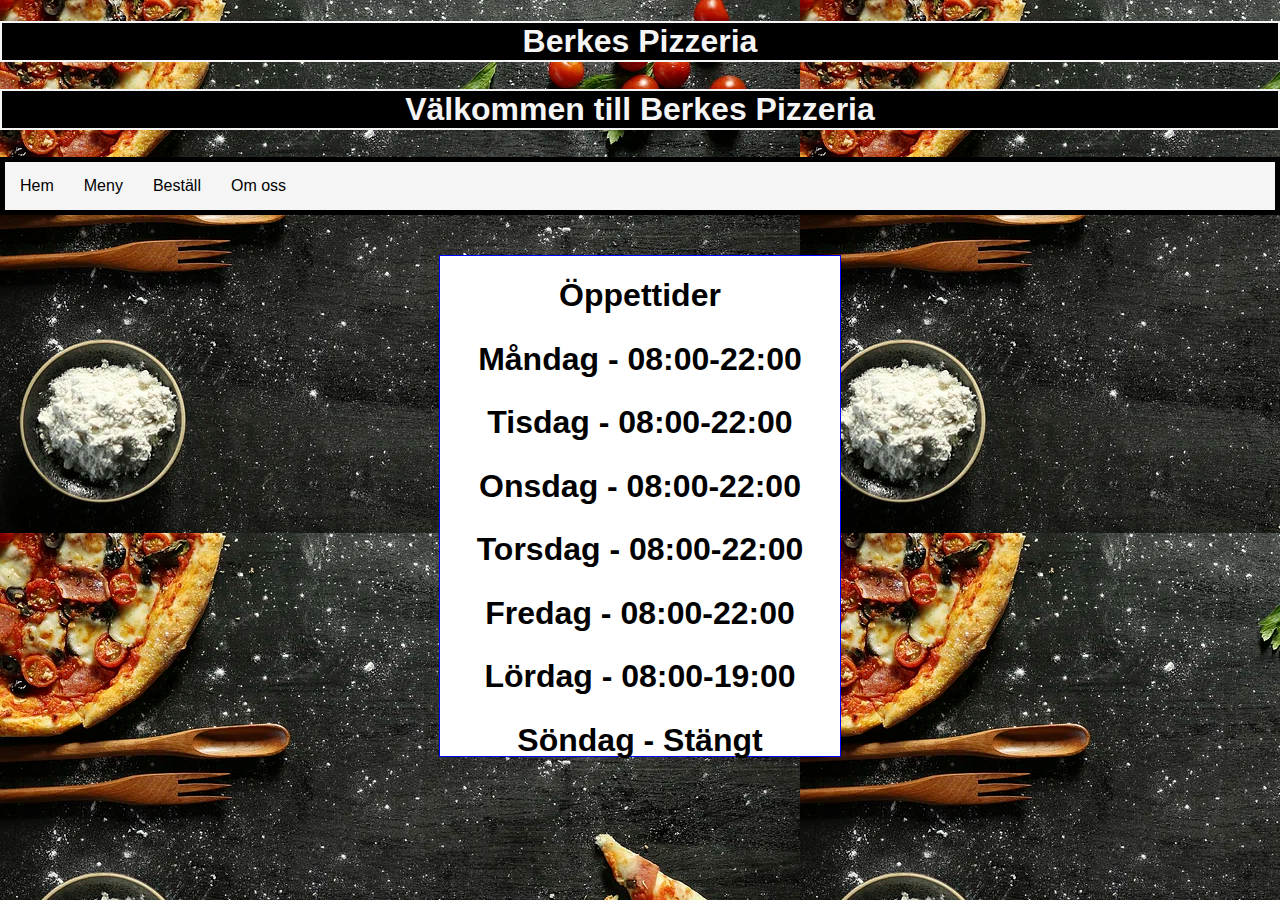
<file: index.html>
<!DOCTYPE html>
<html lang="en">
<head>
    <meta charset="UTF-8">
    <meta name="viewport" content="width=device-width, initial-scale=1.0">
    <title>Berkes Pizzeria</title>
    <link href="style.css" rel="stylesheet">
</head>
<body>
    
    <h1 class="Title">Berkes Pizzeria</h1>
    <h2 class="description">Välkommen till Berkes Pizzeria</h2>
        
    <nav class="navbar">
        <ul>
            <li><a href="index.html">Hem</a></li>
            <li><a href="meny.html">Meny</a></li>
            <li><a href="order.html">Beställ</a></li>
            <li><a href="aboutUs.html">Om oss</a></li>
        </ul>
    </nav>

    <div class="time">
        <h1>Öppettider</h1>
        <h2>Måndag - 08:00-22:00</h2>
        <h2>Tisdag - 08:00-22:00</h2>
        <h2>Onsdag - 08:00-22:00</h2>
        <h2>Torsdag - 08:00-22:00</h2>
        <h2>Fredag - 08:00-22:00</h2>
        <h2>Lördag - 08:00-19:00</h2>
        <h2>Söndag - Stängt</h2>

    </div>
    

</body>
</html>
</file>
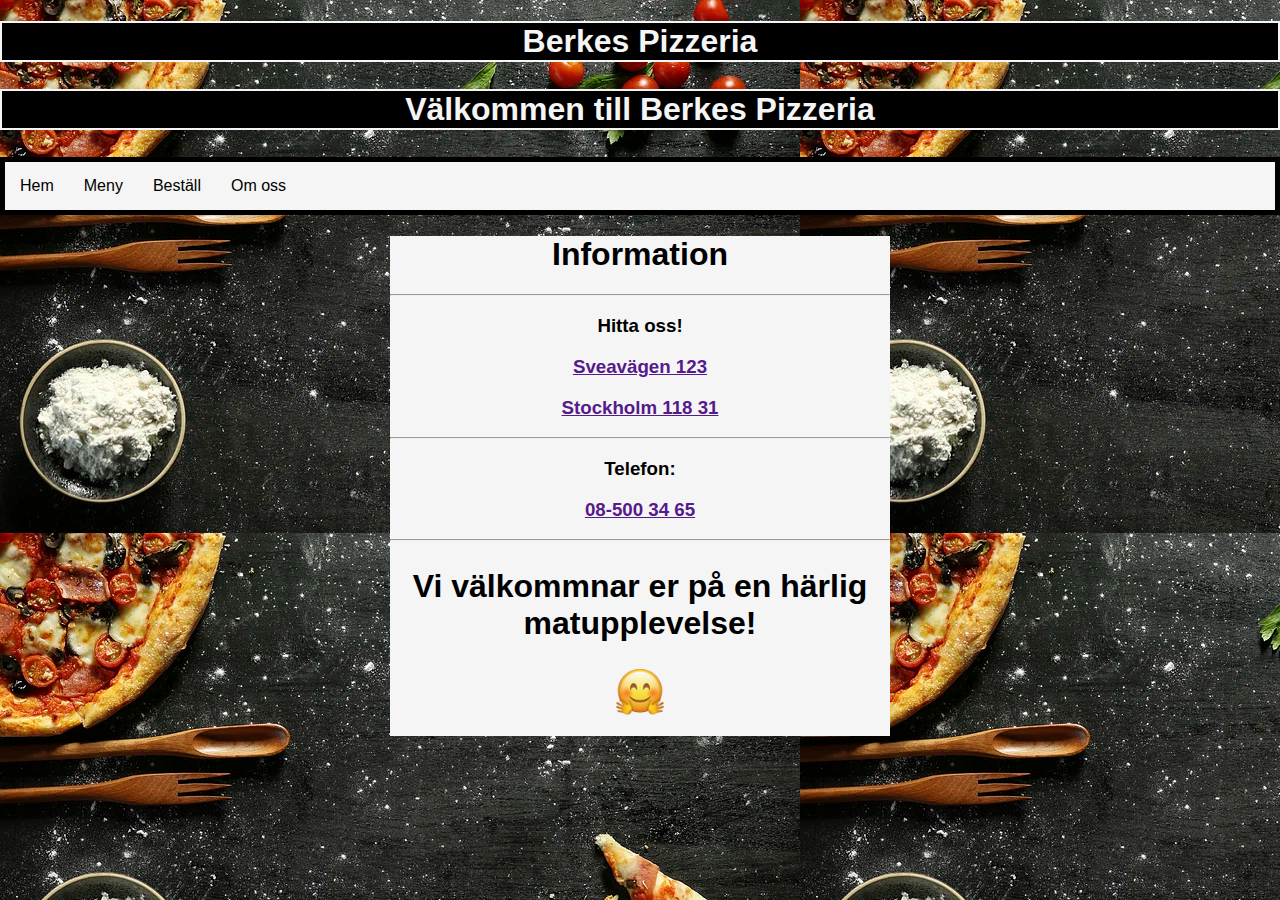
<file: aboutUs.html>
<!DOCTYPE html>
<html lang="en">
<head>
    <meta charset="UTF-8">
    <meta name="viewport" content="width=device-width, initial-scale=1.0">
    <title>Berkes Pizzeria</title>
    <link href="style.css" rel="stylesheet">
</head>
<body>
    
    <h1 class="Title">Berkes Pizzeria</h1>
    <h2 class="description">Välkommen till Berkes Pizzeria</h2>

    <nav class="navbar">
        <ul>
            <li><a href="index.html">Hem</a></li>
            <li><a href="meny.html">Meny</a></li>
            <li><a href="order.html">Beställ</a></li>
            <li><a href="aboutUs.html">Om oss</a></li>
        </ul>
    </nav>
    </nav>

    <div class="info">
        <h1>Information</h1>
        <hr>
        <h3>Hitta oss!</h3>
        <h3><a href="">Sveavägen 123</a></h3>
        <h3><a href="">Stockholm 118 31</a></h3>
        <hr>
        <h3>Telefon: </h3>
        <h3><a href="">08-500 34 65</a></h3>
        <hr>
        <h2>Vi välkommnar er på en härlig matupplevelse!</h2>
        <img src="images/emoji.webp" width="50px">

        <h3></h3>

   </div>
</file>
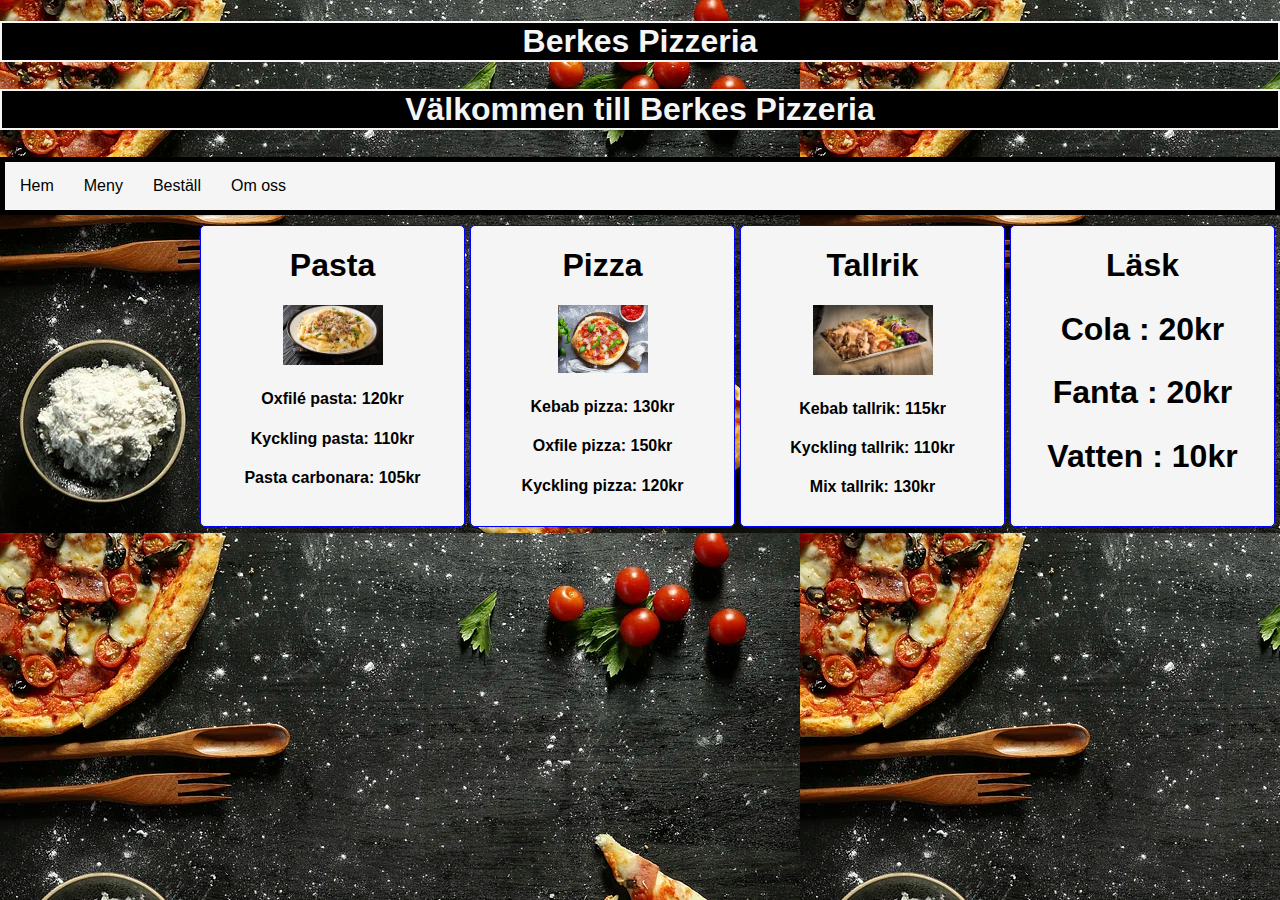
<file: meny.html>
<!DOCTYPE html>
<html lang="en">
<head>
    <meta charset="UTF-8">
    <meta name="viewport" content="width=device-width, initial-scale=1.0">
    <title>Berkes Pizzeria</title>
    <link href="style.css" rel="stylesheet">
</head>
<body>
    
    <h1 class="Title">Berkes Pizzeria</h1>
    <h2 class="description">Välkommen till Berkes Pizzeria</h2>

    <nav class="navbar">
        <ul>
            <li><a href="index.html">Hem</a></li>
            <li><a href="meny.html">Meny</a></li>
            <li><a href="order.html">Beställ</a></li>
            <li><a href="aboutUs.html">Om oss</a></li>
        </ul>
    </nav>

    
 <div class="container">

    <div class="pasta">
        <h1>Pasta</h1>
        <img src="images/pasta.png" width="100px">
        <h4>Oxfilé pasta: 120kr</h4>
        <h4>Kyckling pasta: 110kr</h4>
        <h4>Pasta carbonara: 105kr</h4>
        
    </div>

    <div class="pizza">
        <h1>Pizza</h1>
        <img src="images/pizza.jpg" width="90px">
        <h4>Kebab pizza: 130kr</h4>
        <h4>Oxfile pizza: 150kr</h4>
        <h4>Kyckling pizza: 120kr</h4>
    </div>

    <div class="plate">
        <h1>Tallrik</h1>
        <img src="images/kebab-tallrik.jpg" width="120px">
        <h4>Kebab tallrik: 115kr</h4>
        <h4>Kyckling tallrik: 110kr</h4>
        <h4>Mix tallrik: 130kr</h4>
    </div>

     <div class="sodaPrices">
         <h1>Läsk</h1>
         <h2>Cola : 20kr</h2>
         <h2>Fanta : 20kr</h2>
         <h2>Vatten : 10kr</h2>
     </div>
</div>



</body>
</html>
</file>
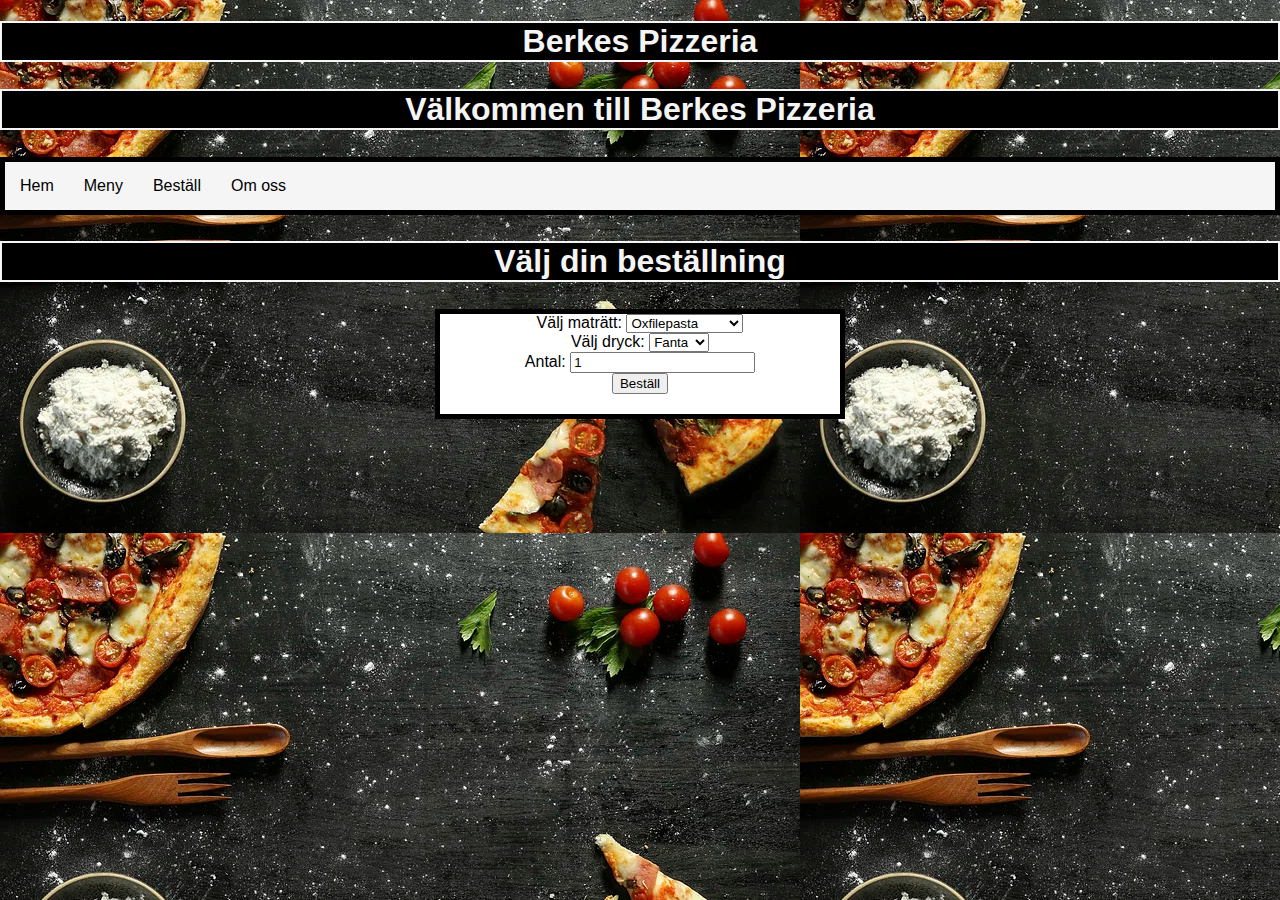
<file: order.html>
<!DOCTYPE html>
<html lang="en">
<head>
    <meta charset="UTF-8">
    <meta name="viewport" content="width=device-width, initial-scale=1.0">
    <title>Berkes Pizzeria</title>
    <link href="style.css" rel="stylesheet">
    <script src="script.js"></script>

</head>
<body>

        <h1 class="Title">Berkes Pizzeria</h1>
        <h2 class="description">Välkommen till Berkes Pizzeria</h2>

        <nav class="navbar">
            <ul>
                <li><a href="index.html">Hem</a></li>
                <li><a href="meny.html">Meny</a></li>
                <li><a href="order.html">Beställ</a></li>
                <li><a href="aboutUs.html">Om oss</a></li>
            </ul>
        </nav>

        <h2 class="optionTitle">Välj din beställning</h2>

       <div class="orderFunction">
        <form id="orderForm">
           <label for="foodType">Välj maträtt:</label>
           <select id="foodType">
               <option value="oxfilepasta">Oxfilepasta</option>
               <option value="kycklingpasta">Kycklingpasta</option>
               <option value="pastacarbonara">Pastacarbonara</option>
               <option value="kebabpizza">Kebabpizza</option>
               <option value="oxfilepizza">Oxfilepizza</option>
               <option value="kycklingpizza">Kycklingpizza</option>
               <option value="kebabtallrik">Kebabtallrik</option>
               <option value="kycklingtallrik">Kycklingtallrik</option>
               <option value="mixtallrik">Mixtallrik</option>
           </select>

           <br>

           <label for="drinkType">Välj dryck:</label>
           <select id="drinkType">
               <option value="fanta">Fanta</option>
               <option value="cola">Cola</option>
               <option value="vatten">Vatten</option>
           </select>

           <br>

           <label for="quantity">Antal:</label>
           <input type="number" id="quantity" value="1">

           <br>

           <button type="button" onclick="calculateTotal()">Beställ</button>
       </form>
       </div>





</body>
</html>
</file>
<file: style.css>
body{
    font-family: sans-serif;
    background-image: url("images/pizza_wallpaper.webp");
    margin: 0px;
}

.Title {
    border: 2px solid whitesmoke;
    background-color: black;
    color: whitesmoke;
    text-align: center;
}

.description {
    border: 2px solid whitesmoke;
    background-color: black;
    text-align: center;
    color: whitesmoke;
}

.navbar ul {
    list-style-type: none;
    background-color: whitesmoke;
    border: 5px solid black;
    padding: 0px;
    margin: 0px;
    overflow: hidden;
}
.navbar a {
    color: black;
    text-decoration: none;
    padding: 15px;
    display: block;
    text-align: center;
}
.navbar a:hover {
    background-color: grey;
}

.navbar li {
    float: left;
}

.time h1, h2{
    color: black;
    font-size: 2em;
}

.time {
    height: 500px;
    width: 400px;
    background-color: white;
    border: 1px solid blue;
    margin: auto;
    margin-top: 40px;
    margin-bottom: 40px;
    display: block;
    text-align: center;
    
}
.container {
    display: flex;
}

.pasta {
    background-color: whitesmoke;
    height: 300px;
    width: 300px;
    text-align: center;
    border: 1px solid blue;
    margin-top: 10px;
    margin-left: 200px;
    margin-right: 5px;
    border-radius: 5px;
}
.pasta, h1 {
    color: black;
}

.pizza {
    background-color: whitesmoke;
    height: 300px;
    width: 300px;
    text-align: center;
    border: 1px solid blue;
    margin-top: 10px;
    margin-right: 5px;
    border-radius: 5px;

}

.plate {
    background-color: whitesmoke;
    height: 300px;
    width: 300px;
    margin-top: 10px;
    text-align: center;
    border: 1px solid blue;
    border-radius: 5px;
}

.info {
    background-color: whitesmoke;
    height: 500px;
    width: 500px;
    margin: auto;
    text-align: center;
}

.btn{
    background-color: black;
    color: whitesmoke;
    border: 2px solid whitesmoke;
    font-size: 2em;
    margin: auto;
    width: 400px;
    height: 100px;
    margin-top: 100px;
    border-radius: 5px;

}
.orderTitle{
    background-color: black;
    color: whitesmoke;
    text-align: center;
    border: 2px solid whitesmoke;

}

.optionTitle {
    border: 2px solid whitesmoke;
    background-color: black;
    color: whitesmoke;
    text-align: center;
}

.orderFunction {
    background-color: white;
    text-align: center;
    border: 5px solid black;
    width: 400px;
    height: 100px;
    margin: auto;
}

.sodaPrices {
    background-color: whitesmoke;
    height: 300px;
    width: 300px;
    text-align: center;
    border: 1px solid blue;
    margin-top: 10px;
    margin-right: 5px;
    border-radius: 5px;
    margin-left: 5px;

}
</file>
